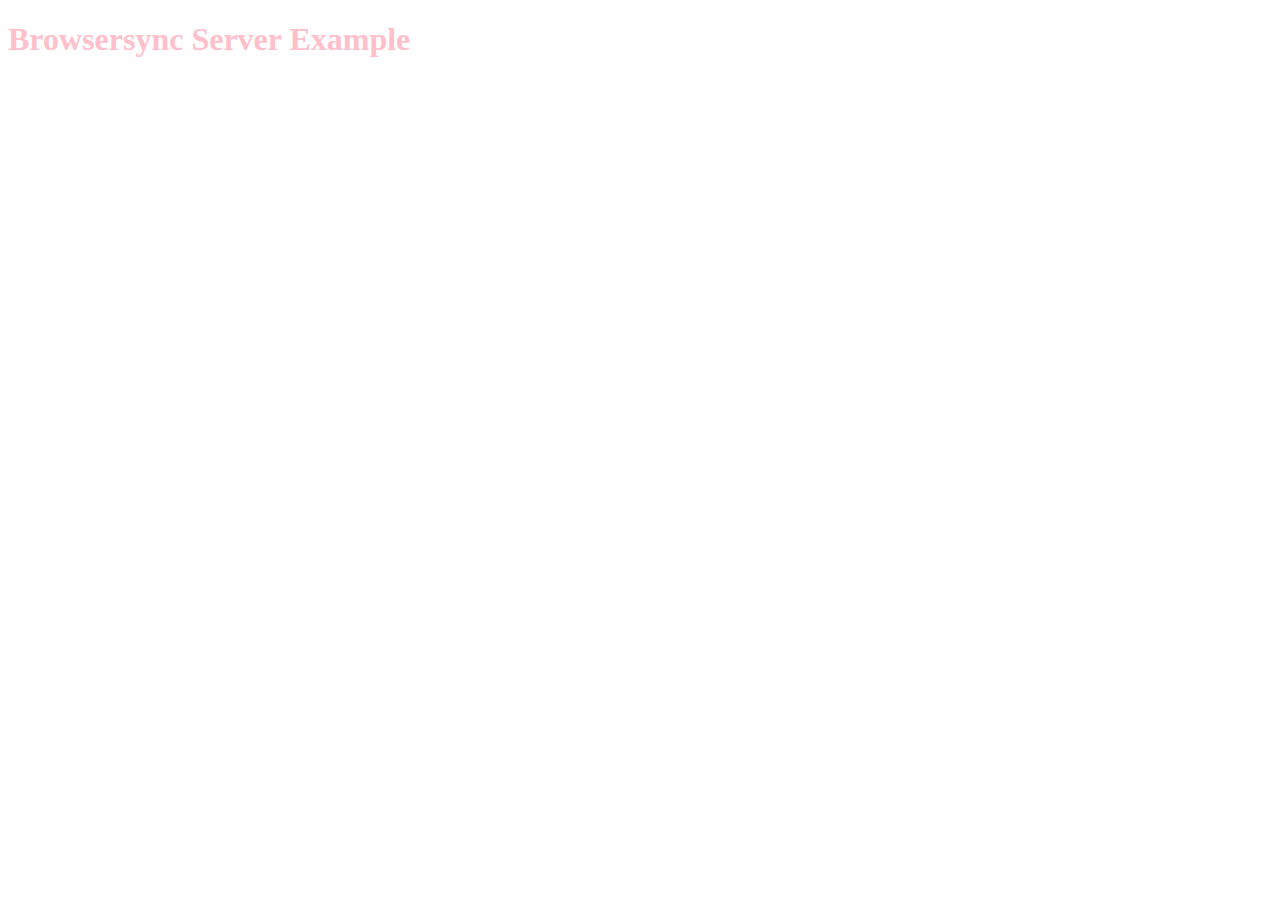
<file: wwwroot/node_modules/bs-recipes/recipes/server.middleware/app/index.html>
<!doctype html>
<html lang="en-US">
<head>
    <meta charset="UTF-8">
    <title>Browsersync Server Example</title>
    <link rel='stylesheet' href='css/main.css'>
</head>
<body>
    <h1>Browsersync Server Example</h1>
</body>
</html>
</file>
<file: wwwroot/node_modules/bs-recipes/recipes/server.middleware/app/css/main.css>
body {
	background: white;
	color: pink;
}
</file>
